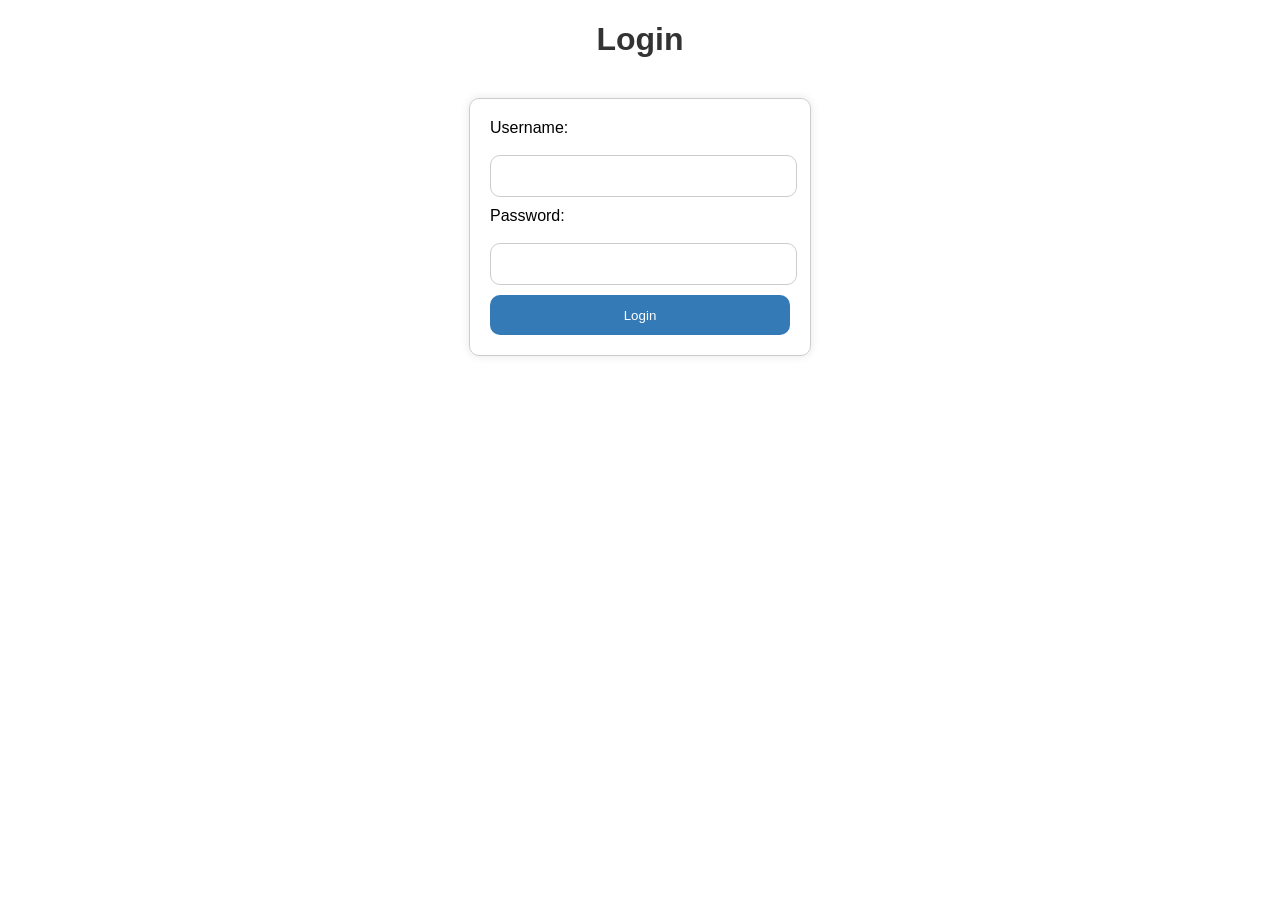
<file: project web praktik/login.html>
<!DOCTYPE html>
<html>
<head>
  <title>Login</title>
  <link rel="stylesheet" type="text/css" href="login.css">
</head>
<body>
  <h1>Login</h1>
  <form id="loginForm">
    <label for="username">Username:</label><br>
    <input type="text" id="username" name="username" required><br>
    <label for="password">Password:</label><br>
    <input type="password" id="password" name="password" required><br>
    <input type="submit" value="Login">
  </form>

  <script>
    document.getElementById('loginForm').addEventListener('submit', function(event) {
      event.preventDefault(); // Mencegah form submit secara default

      var username = document.getElementById('username').value;
      var password = document.getElementById('password').value;

      // Cek apakah username dan password adalah "admin"
      if (username === 'admin' && password === 'admin') {
        // Jika benar, arahkan ke index.html
        window.location.href = 'index.php';
      } else {
        // Jika salah, tampilkan pesan kesalahan
        alert('Username atau password salah!');
      }
    });
  </script>
</body>
</html>
</file>
<file: project web praktik/login.css>
/* login-register.css */

body {
    /* background-image: url(img/home.jpg); */
    font-family: Arial, sans-serif;
    background-color: #fff;
    background-size: cover;
    background-position: center;
  }
  
  h1 {
    text-align: center;
    color: #333;
  }
  
  form {
    width: 300px;
    margin: 40px auto;
    padding: 20px;
    border: 1px solid #ccc;
    border-radius: 10px;
    box-shadow: 0 0 10px rgba(0, 0, 0, 0.1);
    backdrop-filter: blur(30px) saturate(100%);
  }
  
  @media (max-width: 600px) {
    form {
      width: 100%;
      margin: 20px auto;
      padding: 10px;
    }
  }
  
  
  label {
    display: block;
    /* margin-bottom: 10px; */
  }
  
  input[type="text"], input[type="password"], input[type="email"] {
    width: 95%;
    height: 20px;
    margin-bottom: 10px;
    border-radius: 10px;
    padding: 10px;
    border: 1px solid #ccc;
  }
  
  input[type="submit"] {
    width: 100%;
    height: 40px;
    background-color: #337ab7;
    color: #fff;
    padding: 10px;
    border: none;
    border-radius: 10px;
    cursor: pointer;
  }

  
  input[type="submit"]:hover {
    background-color: #ca1414;
  }
  
  p {
    text-align: center;
    margin-top: 20px;
  }
  
  a {
    text-decoration: none;
    color: #337ab7;
  }
  
  a:hover {
    color: #23527c;
  }
</file>
